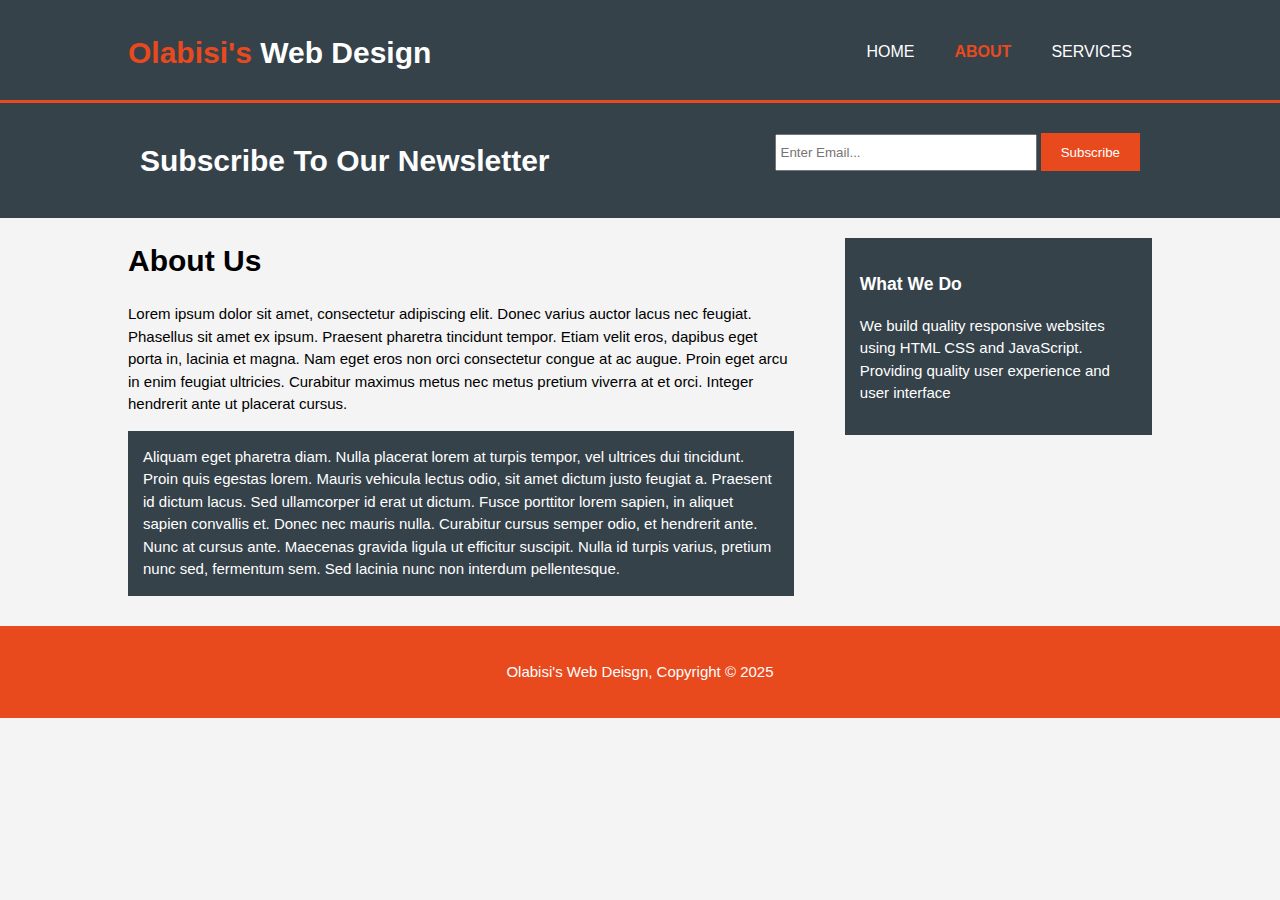
<file: about.html>
<!DOCTYPE html>
<html>
  <head>
    <meta charset="utf-8">
    <meta name="description" content="Affordable and professional web design">
	  <meta name="keywords" content="web design, affordable web design, professional web design">
  	<meta name="author" content="Olajide Olabisi">
    <title>Acme Web Deisgn | About</title>
    <link rel="stylesheet" href="style.css">
    <link rel="icon" href="img/favicon.png">
  </head>
  <body>
    <header>
      <div class="container">
        <div id="branding">
          <h1><span class="highlight">Olabisi's</span> Web Design</h1>
        </div>
        <nav>
          <ul>
            <li><a href="duplicate.html">Home</a></li>
            <li class="current"><a href="about.html">About</a></li>
            <li><a href="services.html">Services</a></li>
          </ul>
        </nav>
      </div>
    </header>

    <section id="newsletter">
      <div class="container">
        <h1>Subscribe To Our Newsletter</h1>
        <form>
          <input type="email" placeholder="Enter Email..." required>
          <button type="submit" class="button_1">Subscribe</button>
        </form>
      </div>
    </section>

    <section id="main">
      <div class="container">
        <article id="main-col">
          <h1 class="page-title">About Us</h1>
          <p>
            Lorem ipsum dolor sit amet, consectetur adipiscing elit. Donec varius auctor lacus nec feugiat. Phasellus sit amet ex ipsum. Praesent pharetra tincidunt tempor. Etiam velit eros, dapibus eget porta in, lacinia et magna. Nam eget eros non orci consectetur congue at ac augue. Proin eget arcu in enim feugiat ultricies. Curabitur maximus metus nec metus pretium viverra at et orci. Integer hendrerit ante ut placerat cursus.
          </p>
          <p class="dark">
Aliquam eget pharetra diam. Nulla placerat lorem at turpis tempor, vel ultrices dui tincidunt. Proin quis egestas lorem. Mauris vehicula lectus odio, sit amet dictum justo feugiat a. Praesent id dictum lacus. Sed ullamcorper id erat ut dictum. Fusce porttitor lorem sapien, in aliquet sapien convallis et. Donec nec mauris nulla. Curabitur cursus semper odio, et hendrerit ante. Nunc at cursus ante. Maecenas gravida ligula ut efficitur suscipit. Nulla id turpis varius, pretium nunc sed, fermentum sem. Sed lacinia nunc non interdum pellentesque.
          </p>
        </article>
        
        <aside id="sidebar">
          <div class="dark">
            <h3>What We Do</h3>
            <p>We build quality responsive websites using HTML CSS and JavaScript. Providing quality user experience and user interface</p>
          </div>
        </aside>
      </div>
    </section>

    <footer>
      <p>Olabisi's Web Deisgn, Copyright &copy; 2025</p>
    </footer>
  </body>
</html>
</file>
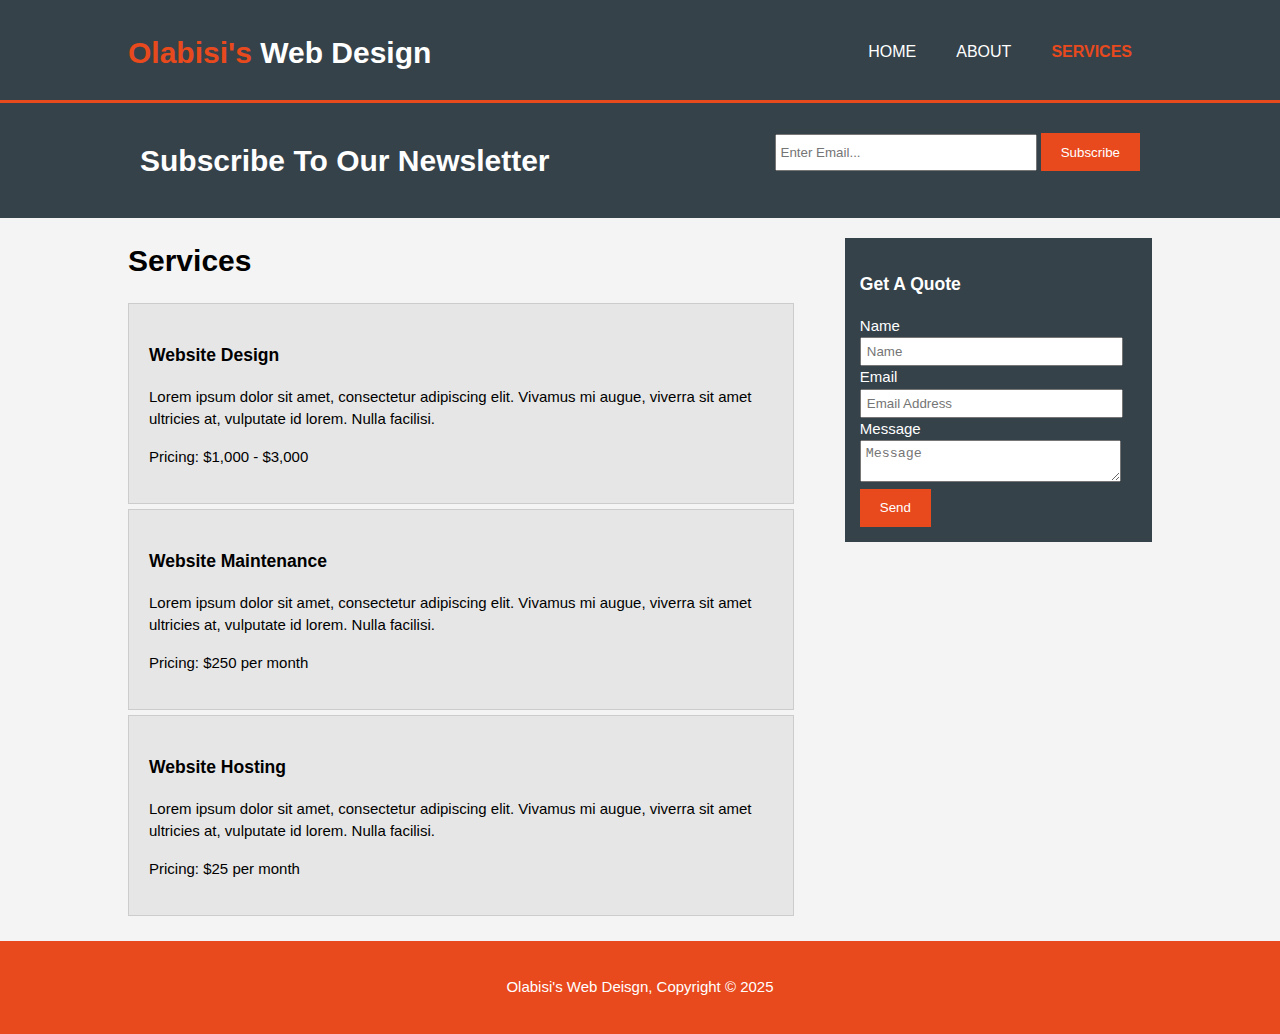
<file: services.html>
<!DOCTYPE html>
<html>
  <head>
    <meta charset="utf-8">
    <meta name="description" content="Affordable and professional web design">
	  <meta name="keywords" content="web design, affordable web design, professional web design">
  	<meta name="author" content="Olajide Olabisi">
    <title>Olabisi's Web Deisgn | Services</title>
    <link rel="stylesheet" href="style.css">
    <link rel="icon" href="img/favicon.png">
  </head>
  <body>
    <header>
      <div class="container">
        <div id="branding">
          <h1><span class="highlight">Olabisi's</span> Web Design</h1>
        </div>
        <nav>
          <ul>
            <li><a href="duplicate.html">Home</a></li>
            <li><a href="about.html">About</a></li>
            <li class="current"><a href="services.html">Services</a></li>
          </ul>
        </nav>
      </div>
    </header>

    <section id="newsletter">
      <div class="container">
        <h1>Subscribe To Our Newsletter</h1>
        <form>
          <input type="email" placeholder="Enter Email..." required>
          <button type="submit" class="button_1">Subscribe</button>
        </form>
      </div>
    </section>

    <section id="main">
      <div class="container">
        <article id="main-col">
          <h1 class="page-title">Services</h1>
          <ul id="services">
            <li>
              <h3>Website Design</h3>
              <p>Lorem ipsum dolor sit amet, consectetur adipiscing elit. Vivamus mi augue, viverra sit amet ultricies at, vulputate id lorem. Nulla facilisi.</p>
						  <p>Pricing: $1,000 - $3,000</p>
            </li>
            <li>
              <h3>Website Maintenance</h3>
              <p>Lorem ipsum dolor sit amet, consectetur adipiscing elit. Vivamus mi augue, viverra sit amet ultricies at, vulputate id lorem. Nulla facilisi.</p>
						  <p>Pricing: $250 per month</p>
            </li>
            <li>
              <h3>Website Hosting</h3>
              <p>Lorem ipsum dolor sit amet, consectetur adipiscing elit. Vivamus mi augue, viverra sit amet ultricies at, vulputate id lorem. Nulla facilisi.</p>
						  <p>Pricing: $25 per month</p>
            </li>
          </ul>
        </article>

        <aside id="sidebar">
          <div class="dark">
            <h3>Get A Quote</h3>
            <form class="quote">
  						<div>
  							<label>Name</label><br>
  							<input type="text" placeholder="Name">
  						</div>
  						<div>
  							<label>Email</label><br>
  							<input type="email" placeholder="Email Address">
  						</div>
  						<div>
  							<label>Message</label><br>
  							<textarea placeholder="Message"></textarea>
  						</div>
  						<button class="button_1" type="submit">Send</button>
					</form>
          </div>
        </aside>
      </div>
    </section>

    <footer>
      <p>Olabisi's Web Deisgn, Copyright &copy; 2025</p>
    </footer>
  </body>
</html>
</file>
<file: style.css>
body{
  font: 15px/1.5 Arial, Helvetica,sans-serif;
  padding:0;
  margin:0;
  background-color:#f4f4f4;
}

/* Global */
.container{
  width:80%;
  margin:auto;
  overflow:hidden;
}

ul{
  margin:0;
  padding:0;
}

.button_1{
  height:38px;
  background:#e8491d;
  border:0;
  padding-left: 20px;
  padding-right:20px;
  color:#ffffff;
}

.dark{
  padding:15px;
  background:#35424a;
  color:#ffffff;
  margin-top:10px;
  margin-bottom:10px;
}

/* Header **/
header{
  background:#35424a;
  color:#ffffff;
  padding-top:30px;
  min-height:70px;
  border-bottom:#e8491d 3px solid;
}

header a{
  color:#ffffff;
  text-decoration:none;
  text-transform: uppercase;
  font-size:16px;
}

header li{
  float:left;
  display:inline;
  padding: 0 20px 0 20px;
}

header #branding{
  float:left;
}

header #branding h1{
  margin:0;
}

header nav{
  float:right;
  margin-top:10px;
}

header .highlight, header .current a{
  color:#e8491d;
  font-weight:bold;
}

header a:hover{
  color:#cccccc;
  font-weight:bold;
}

/* Showcase */
#showcase{
  min-height:400px;
  background:url('../img/showcase.jpg') no-repeat;
  background-position: center;
  background-size: cover;
  text-align:center;
  color:#ffffff;
}

#showcase h1{
  margin-top:100px;
  font-size:55px;
  margin-bottom:10px;
}

#showcase p{
  font-size:20px;
}

/* Newsletter */
#newsletter{
  padding:15px;
  color:#ffffff;
  background:#35424a
}

#newsletter h1{
  float:left;
}

#newsletter form {
  float:right;
  margin-top:15px;
}

#newsletter input[type="email"]{
  padding:4px;
  height:25px;
  width:250px;
}

/* Boxes */
#boxes{
  margin-top:20px;
}

#boxes .box{
  float:left;
  text-align: center;
  width:30%;
  padding:10px;
}

#boxes .box img{
  width:90px;
}

/* Sidebar */
aside#sidebar{
  float:right;
  width:30%;
  margin-top:10px;
}

aside#sidebar .quote input, aside#sidebar .quote textarea{
  width:90%;
  padding:5px;
}

/* Main-col */
article#main-col{
  float:left;
  width:65%;
}

/* Services */
ul#services li{
  list-style: none;
  padding:20px;
  border: #cccccc solid 1px;
  margin-bottom:5px;
  background:#e6e6e6;
}

footer{
  padding:20px;
  margin-top:20px;
  color:#ffffff;
  background-color:#e8491d;
  text-align: center;
}

/* Media Queries */
@media(max-width: 768px){
  header #branding,
  header nav,
  header nav li,
  #newsletter h1,
  #newsletter form,
  #boxes .box,
  article#main-col,
  aside#sidebar{
    float:none;
    text-align:center;
    width:100%;
  }

  header{
    padding-bottom:20px;
  }

  #showcase h1{
    margin-top:40px;
  }

  #newsletter button, .quote button{
    display:block;
    width:100%;
  }

  #newsletter form input[type="email"], .quote input, .quote textarea{
    width:100%;
    margin-bottom:5px;
  }
}
</file>
